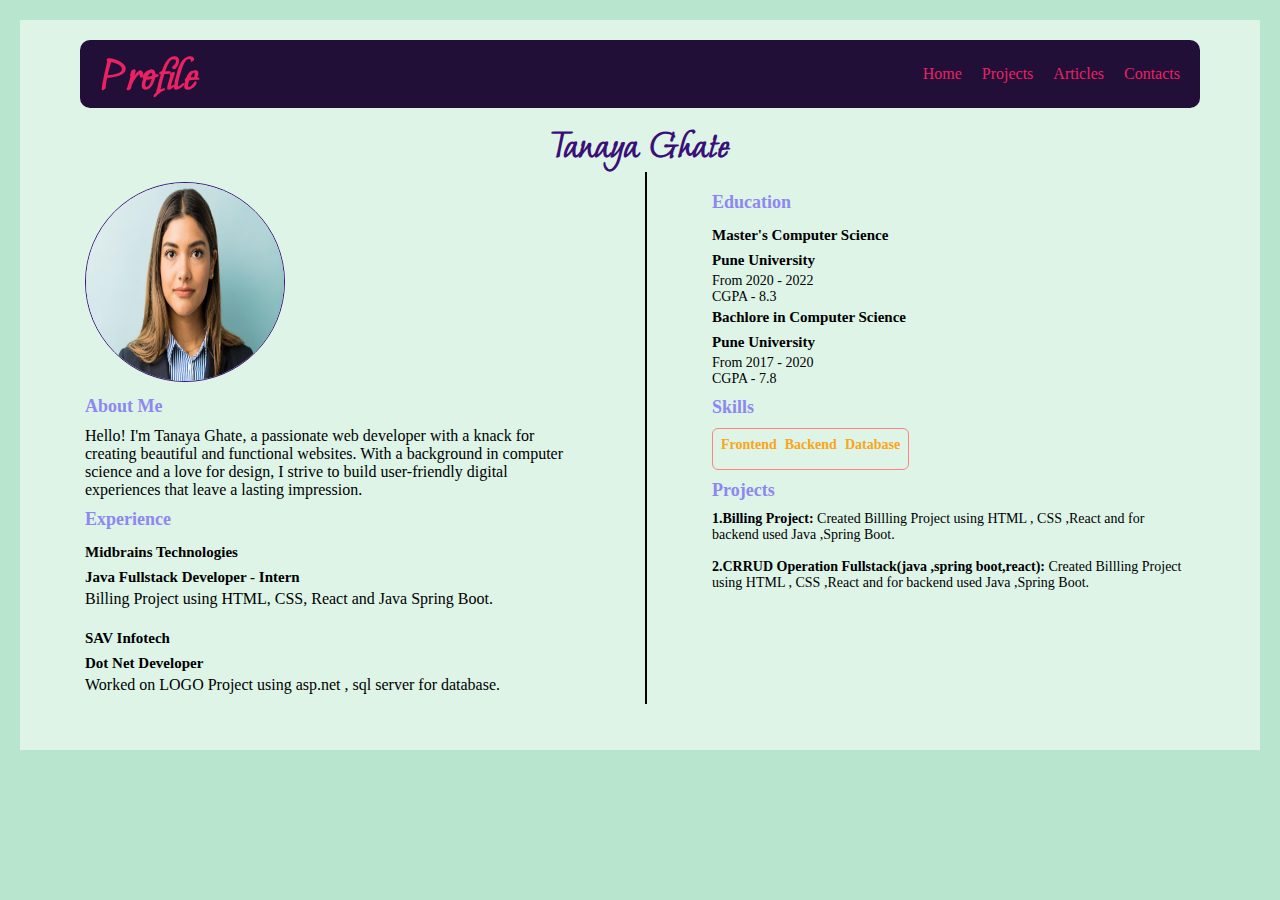
<file: Home.html>
<!DOCTYPE html>
<html lang="en">
  <head>
    <meta charset="UTF-8" />
    <meta name="viewport" content="width=device-width, initial-scale=1.0" />
    <title>Profile Page</title>
    <link rel="stylesheet" href="style.css" />

    <!-- font links -->

    <link rel="preconnect" href="https://fonts.googleapis.com" />
    <link rel="preconnect" href="https://fonts.gstatic.com" crossorigin />
    <link
      href="https://fonts.googleapis.com/css2?family=Annie+Use+Your+Telescope&family=Bitcount+Grid+Double:wght@100..900&family=Moon+Dance&display=swap"
      rel="stylesheet"
    />
  </head>
  <body>
    <div class="container">
      <header>
        <!-- Profile Navbar  -->
        <nav>
          <!-- logo  -->
          <div class="logo">
            <a id="profile-logo" href="#"> Profile </a>
          </div>
          <!-- hyperlinks -->
          <ul>
            <li><a href="#">Home</a></li>
            <li><a href="#">Projects</a></li>
            <li><a href="#">Articles</a></li>
            <li><a href="#">Contacts</a></li>
          </ul>
        </nav>
      </header>

      <!-- Main section -->
      <section class="main-container">
        <h2>Tanaya Ghate</h2>
       
        <div class="flex-container">

         <div class="profile-info"> 
           <img
          id="profile-image"
          src="images/Profile-image.jpg"
          alt="Logo"
          width="200px"
          height="200px"
        />
        
           <h3>About Me</h3>
            <p>
              Hello! I'm Tanaya Ghate, a passionate web developer with a knack for
               creating beautiful and functional websites. With a background in computer 
               science and a love for design, 
              I strive to build user-friendly digital 
              experiences that leave a lasting impression.
              </p>
                <p><i></i></p>
              
                <div class="social-media-icons">
               <a href="#"  name="insta"><i></i></a>
                 <a href="#"  name="linkden"><i></i></a>
                  <a href="#"  name="github"><i></i></a>
              </div>
                 <h3>Experience</h3>
              <!-- heading / experience 1 -->

              <h4>Midbrains Technologies </h4>
              <h4>Java Fullstack Developer - Intern  </h4>
              <p>Billing Project using HTML, CSS, React  and Java Spring Boot.</p><br>

              <!-- heading / experience 2 -->
                    <h4>SAV Infotech </h4>
              <h4>Dot Net Developer </h4>

              <p>Worked on LOGO Project using asp.net , sql server for database.</p>
              
          </div>
          <div class="profile-experience">
             
               

               
                 <h3>Education</h3>
              <!-- heading / education 1 -->

              <h4>Master's Computer Science</h4>
              <h4>Pune University</h4>
              <span style="font-size: 14px;">From 2020 - 2022</span><br>
              <span style="font-size: 14px;">CGPA - 8.3</span>


              <h4>Bachlore in Computer Science</h4>
              <h4>Pune University</h4>
              <span style="font-size: 14px;">From 2017 - 2020</span><br>
              <span style="font-size: 14px;">CGPA - 7.8</span>
              
               <!-- Skills -->
                <h3>Skills</h3>
                  <table>
                    <tr>
                      <th>Frontend</th>
                      <th>Backend</th>
                      <th>Database</th>
                    </tr>
                    <tr>
                      <td>
                        
                        
                        
                        </ul>
                      </td>
                      <td>
                        
                      </td>
                    </tr>
                  </table>

              <!-- heading/ projects  -->
               <h3>Projects</h3>
               <p><strong>1.Billing Project:</strong>
               Created Billling Project using HTML , CSS ,React and for backend used Java ,Spring Boot.</p><br>
  
               <p><strong>2.CRRUD Operation Fullstack(java ,spring boot,react):</strong>
               Created Billling Project using HTML , CSS ,React and for backend used Java ,Spring Boot.</p>

              

          </div>

          </div>
        </div>

        </div>
        <footer>
            <span><a href=""></a></span>
            <span><a href=""></a></span>
        </footer>
      </section>
    </div>
  </body>
</html>
</file>
<file: style.css>
:root {
  --bg: #b7e5cd;
  --header: #ddf4e7;
  --logo: #ea2264;
  --name-heading: #3a1078;
  --main-heading: #8f87f1;
  --content-heading: #ff8383;
  --table-heading: #fba518;
  --nav-bg: #210f37;
}
* {
  margin: 0;
  padding: 0px;
  box-sizing: border-box;
}

body {
  background-color: var(--bg);
}
.container {
  background-color: var(--header);
  margin: 20px;
  padding: 10px;
  height: 730px;
}

/* header  */
header {
  padding: 10px 50px;
}

#profile-logo {
  list-style: none;
  color: var(--logo);
  font-family: "Moon Dance", cursive;
  font-size: 50px;
  font-weight: bolder;
  text-decoration: none;
  transition: all 200mx ease-in-out;
  height: 500px;
}
#profile-logo:hover {
  letter-spacing: 0.5rem;
  color: var(--table-heading);
}
nav {
  display: flex;
  justify-content: space-between;
  align-items: center;
  padding: 0px 20px;
  cursor: pointer;
  background: var(--nav-bg);
  border-radius: 10px;
}

ul {
  list-style: none;
  display: flex;
  gap: 20px;
}
li a {
  text-decoration: none;
  color: var(--logo);
}
li a:hover {
  color: var(--table-heading);
  letter-spacing: 0.2rem;
}

/* main section */

h2 {
  color: var(--name-heading);
  font-family: "Moon Dance", cursive;
  text-align: center;
  font-size: 40px;
}

#profile-image {
  border-radius: 50%;
  height: 200px;
  width: 200px;
  border: 1px solid var(--name-heading);
}
.social-links {
  display: flex;
  justify-content: first baseline;

  text-decoration: none;
  color: var(--logo);
}
.flex-container {
  display: grid;
  grid-template-columns: 1fr 1fr;
  justify-content: center;
  justify-content: center;
  gap: 100px;
  height: 500px;
}
.profile-info {
  margin-left: 30px;

  padding: 10px 25px;

  font-size: 16px;
}
h3 {
  padding: 10px 0px;
  color: var(--main-heading);
  font-size: 18px;
}
/* specific h4 tags font and color chnage */
#headings {
  color: #810ca8;
  font-size: 18px;
}
h4 {
  padding: 4px 0px;
  color: black;
  font-size: 15px;
}
.profile-experience {
  margin-left: -45px;
  border-left: 2px solid black;
  font-size: 14px;
  padding: 10px 65px;
}

table,
tr,
th,
td {
  padding: 3px;
}
th {
  color: var(--table-heading);
  text-align: center;
}

th:hover {
  background-color: var(--logo);
  border-radius: 5px;
}

table {
  border: 1px solid var(--content-heading);
  border-radius: 6px;
}
/* footer */
.footer {
  text-align: center;
}

/* media queries */

@media screen and (width > 1200px) {
}
@media screen and (width < 1200px) and (width > 450px) {
  .container {
    margin: 10px;
    padding: 10px;
    height: 800px;
  }

  .flex-container {
    height: 500px;
    gap: 60px;
    transform: scale(0.9);
    transform-origin: top center;
  }
  h3 {
    margin-top: 15px;
  }
  h2 {
    text-align: center;

    font-size: 35px;
    top: 20px;
    margin-top: 13px;
  }
  #profile-image {
    height: 170px;
    width: 170px;
  }
  .profile-info {
    width: 410px;
  }
  .social-links {
    font-size: 12px;
  }

  #headings {
    font-size: 15px;
  }
  h4 {
    font-size: 12px;
  }
  .profile-experience {
    width: 470px;
  }
}
/* ------------------------------- */
@media screen and (max-width: 450px) {
  /* Main container */
  .container {
    margin: 5px;
    padding: 10px;
    height: auto;
    width: 100%;
  }

  /* Navbar */
  nav {
    flex-direction: column;
    padding: 10px;
    gap: 8px;
  }

  nav ul {
    flex-direction: column;
    gap: 5px;
    text-align: center;
    padding-bottom: 5px;
  }

  #profile-logo {
    font-size: 32px;
    text-align: center;
  }

  /* Main heading */
  h2 {
    font-size: 26px;
    margin-top: 15px;
    text-align: center;
  }

  /* Flex becomes vertical */
  .flex-container {
    display: flex;
    flex-direction: column;
    gap: 25px;
    width: 100%;
    height: auto;
    transform: scale(1);
  }

  /* Left Section */
  .profile-info {
    width: 100%;
    margin-left: 0;
    padding: 12px;
    text-align: center;
  }

  /* Mobile profile image */
  #profile-image {
    width: 140px;
    height: 140px;
    border-radius: 50%;
    display: block;
    margin: auto;
  }

  /* Social Links */
  .social-links ul {
    display: block;
    text-align: center;
  }

  .social-links li {
    font-size: 13px;
    margin: 3px 0;
  }

  /* Right Section */
  .profile-experience {
    width: 100%;
    margin-left: 0;
    padding: 12px;
    border-left: none;
  }

  h3 {
    font-size: 18px;
    margin-top: 10px;
  }

  h4 {
    font-size: 14px;
  }

  #headings {
    font-size: 15px;
  }

  /* Table full width */
  table {
    width: 100%;
    font-size: 13px;
  }

  th,
  td {
    padding: 5px;
  }

  /* Footer */
  .footer {
    padding: 10px 0;
    font-size: 12px;
  }
}
</file>
